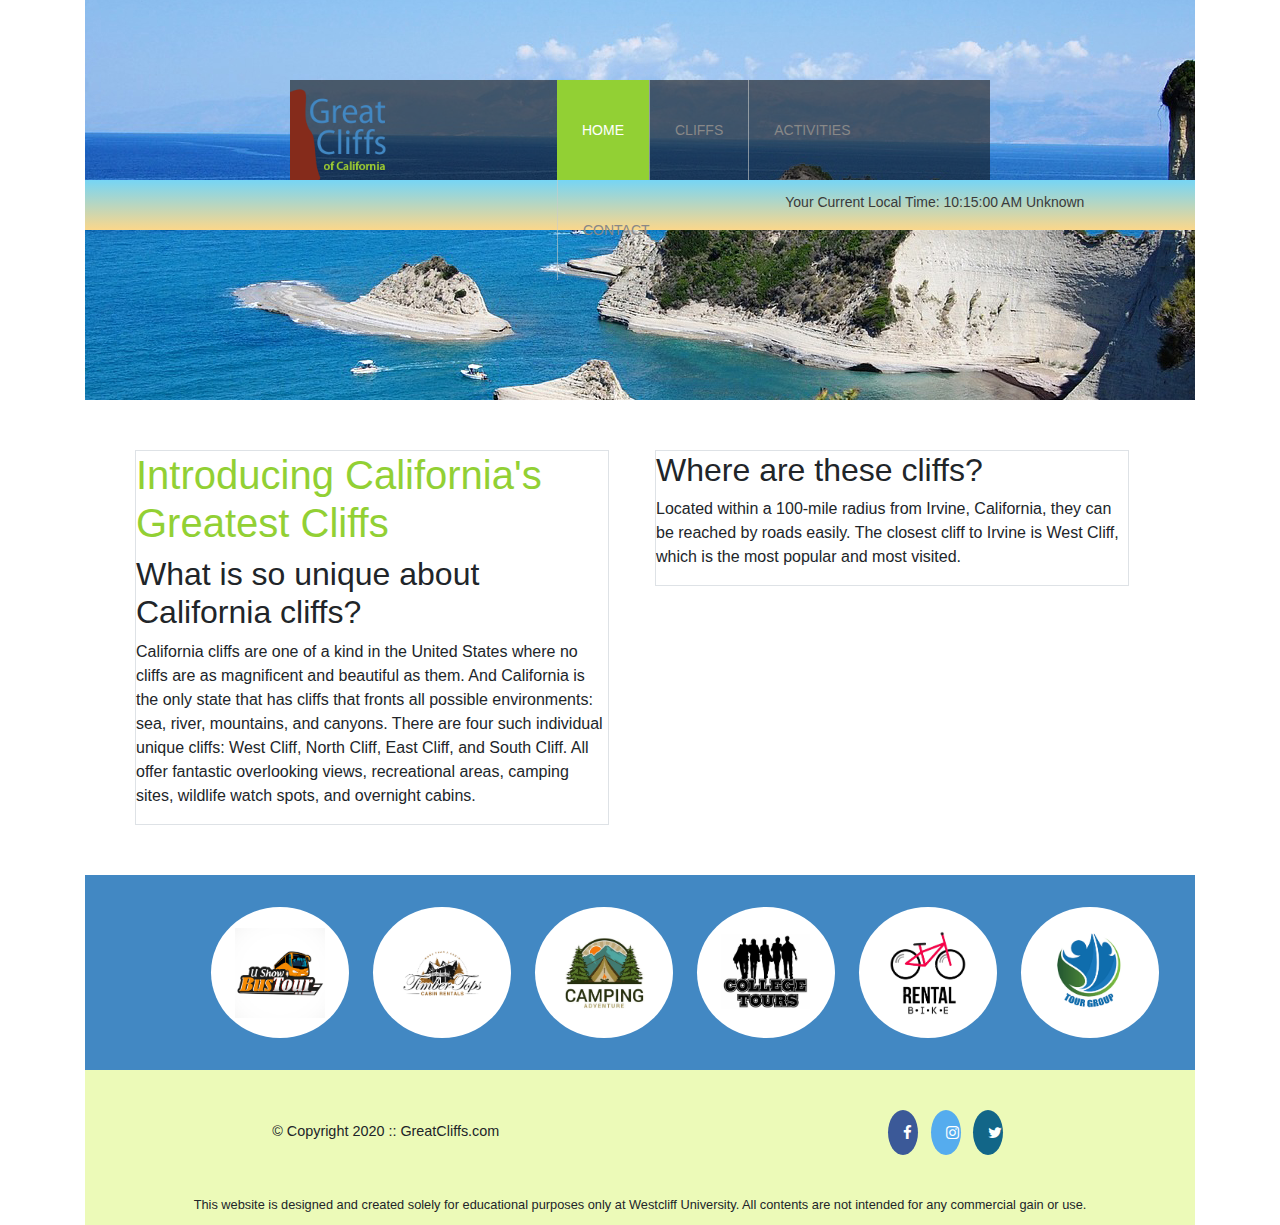
<file: index.html>
<!DOCTYPE html>
<html>
    <head>
        <title>Great Cliffs of California</title>
        <meta charset="utf-8">
        <link rel="stylesheet" href="https://stackpath.bootstrapcdn.com/bootstrap/4.5.2/css/bootstrap.min.css">
        <script src="https://code.jquery.com/jquery-3.5.1.slim.min.js"></script>
        <script src="https://cdn.jsdelivr.net/npm/@popperjs/core@2.5.2/dist/umd/popper.min.js"></script>
        <script src="https://stackpath.bootstrapcdn.com/bootstrap/4.5.2/js/bootstrap.min.js"></script>


        <!-- Font Awesome -->
        <link rel="stylesheet" href="https://cdnjs.cloudflare.com/ajax/libs/font-awesome/4.7.0/css/font-awesome.min.css">
        <link rel="stylesheet" href="style.css">
      
    </head>
    <body id="home">
        <div class="container">
            <header>
                <div class="main-header">
                    <div class="logo">
                        <img src="images/logo.png" alt="Great Cliffs Logo" width="125">         
                    </div>    
                    <nav class="main-menu">
                        <ul>
                            <li class="active"><a href="index.html">Home</a></li>
                            <li><a href="cliffs.html">Cliffs</a></li>
                            <li><a href="activities.html">Activities</a></li>
                            <li><a href="contact.html">Contact</a></li>
                        </ul>
                    </nav>          
                </div>   
            <section id="timeofday">
                <span>Your Current Local Time: </span>
                <span id="clock"></span>
            </section> 
            </header>  
            <main>
                <div class="row">
                    <div class="col-md-6">
                      <div class="border mr-md-3">
                        <h1>Introducing California's Greatest Cliffs</h1>
                        <div>
                            <h2>What is so unique about California cliffs?</h2>
                            <p>
                                California cliffs are one of a kind in the United States where
                                no cliffs are as magnificent and beautiful as them. And
                                California is the only state that has cliffs that fronts all
                                possible environments: sea, river, mountains, and canyons. There
                                are four such individual unique cliffs: West Cliff, North Cliff,
                                East Cliff, and South Cliff. All offer fantastic overlooking
                                views, recreational areas, camping sites, wildlife watch spots,
                                and overnight cabins.
                            </p>
                        </div>
                      </div>
                    </div>
                    <div class="col-md-6">
                      <div class="border mr-md-3">
                        <h2>Where are these cliffs?</h2>
                        <p>
                            Located within a 100-mile radius from Irvine, California, they
                            can be reached by roads easily. The closest cliff to Irvine is
                            West Cliff, which is the most popular and most visited.
                        </p>
                      </div>
                    </div>
                </div>
            </main>
            <section>
                <ul id="partners">
                    <!-- <li class="partner"><img src="images/partners/partner-bustour.png" alt="Partner Bus Tours"></li>
                    <li class="partner"><img src="images/partners/partner-cabinrental.png" alt="Partner Cabin Rental"></li>
                    <li class="partner"><img src="images/partners/partner-campingadv.png" alt="Partner Camping Adventure"></li>
                    <li class="partner"><img src="images/partners/partner-collegetours.png" alt="Partner College Tours"></li>
                    <li class="partner"><img src="images/partners/partner-rentalbike.png" alt="Partner Bike Rentals"></li>
                    <li class="partner"><img src="images/partners/partner-tourgroup.png" alt="Partner Tour Group"></li> -->
                </ul>
            </section>
        
            <footer>
                <div id="nondisclaimer">
                    <div class="copy">&copy; Copyright 2020 :: GreatCliffs.com</div>
                    <div class="social">
                        <a href="#" class="fa fa-facebook"></a>
                        <a href="#" class="fa fa-instagram"></a>
                        <a href="#" class="fa fa-twitter"></a>
                    </div>
                </div>
                <div id="disclaimer">
                    <p>This website is designed and created solely for educational purposes only at Westcliff University. All contents are not intended for any commercial gain or use.</p>
                </div>
            </footer>
        </div>
        <!--digital clock-->
        <script src="js/digclock.js"></script>
        <!--Partners-->
        <script src="js/site_scripts.js"> </script>
    </body>
</html>
</file>
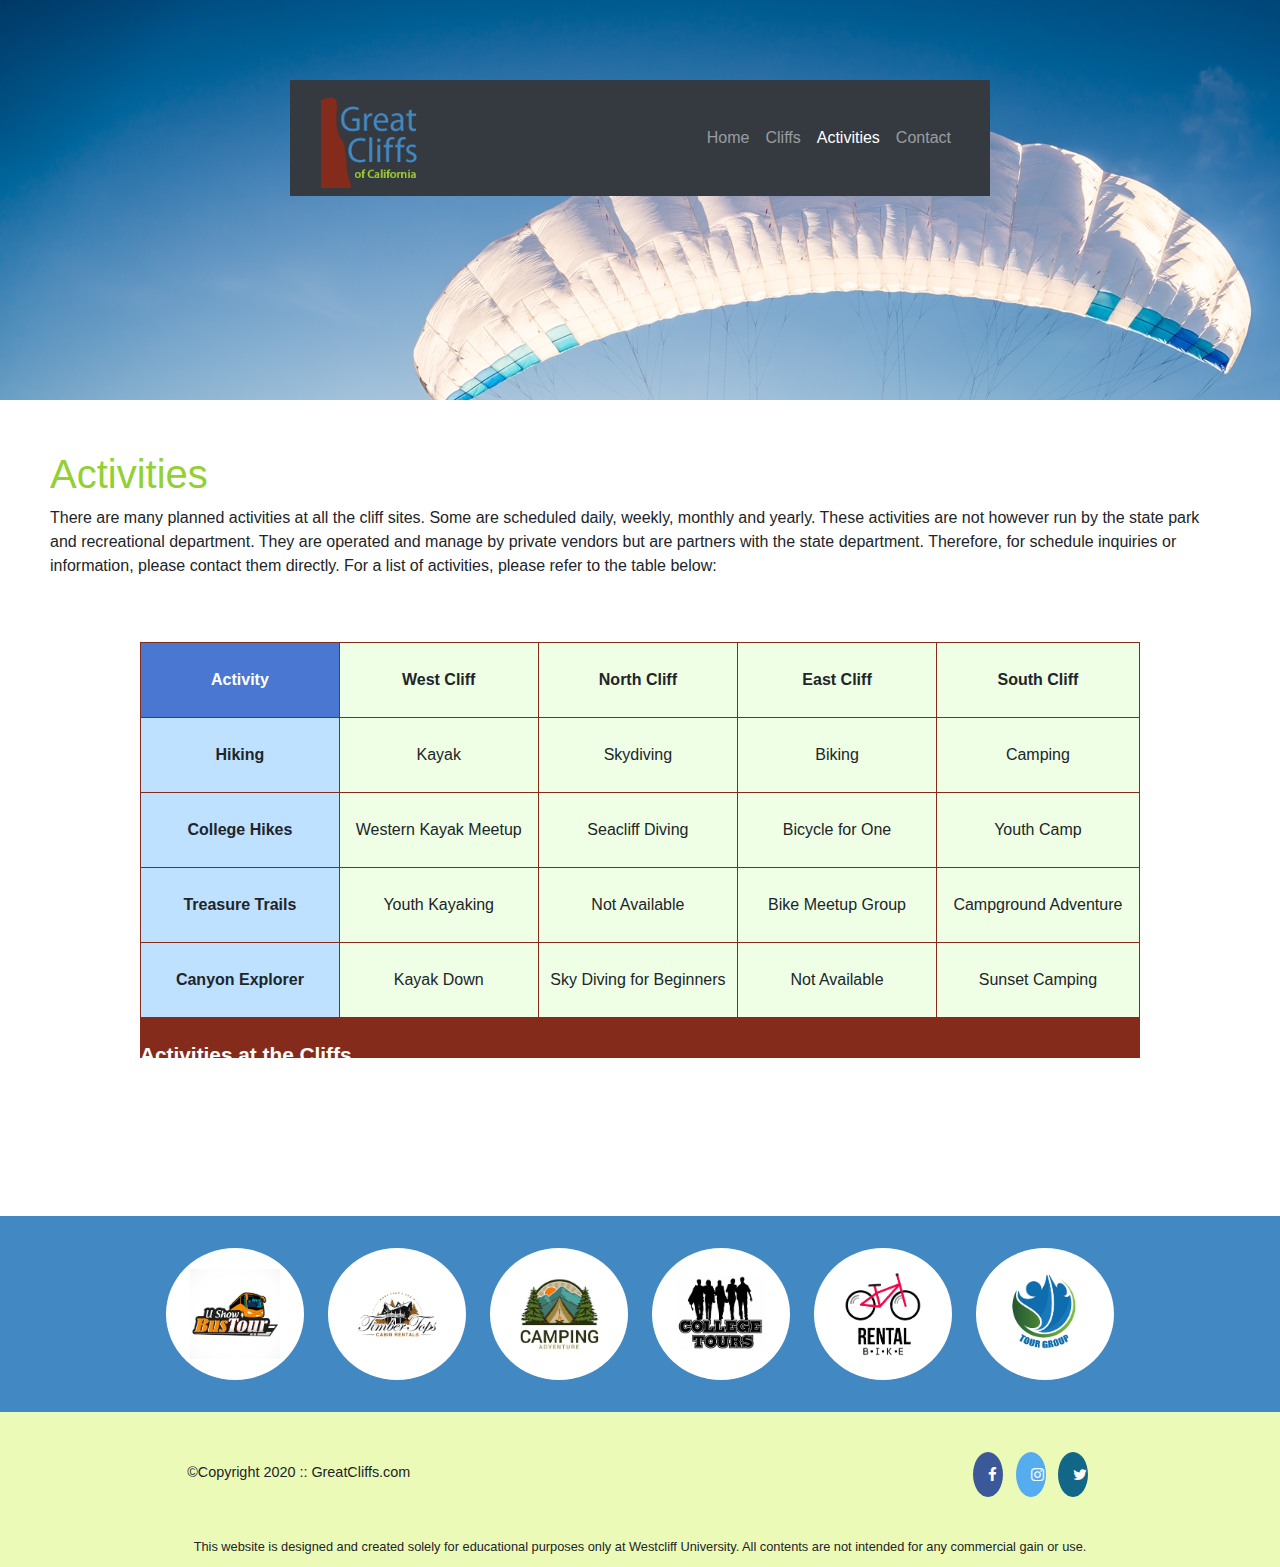
<file: activities.html>
<!DOCTYPE html>
<html>
    <head>
        <title >Great Cliffs of California</title>
        <meta charset="utf-8">
        <link rel="stylesheet" href="https://stackpath.bootstrapcdn.com/bootstrap/4.5.2/css/bootstrap.min.css">
        <script src="https://code.jquery.com/jquery-3.5.1.slim.min.js"></script>
        <script src="https://cdn.jsdelivr.net/npm/@popperjs/core@2.5.2/dist/umd/popper.min.js"></script>
        <script src="https://stackpath.bootstrapcdn.com/bootstrap/4.5.2/js/bootstrap.min.js"></script>

        <!-- jQuery Library -->
    <script src="https://ajax.googleapis.com/ajax/libs/jquery/3.5.1/jquery.min.js"></script>
        <link rel="stylesheet" href="https://cdnjs.cloudflare.com/ajax/libs/font-awesome/4.7.0/css/font-awesome.min.css">
        <link rel="stylesheet" href="style.css">
    </head>
    <body id="activities">
        <!-- Container to wrap everything -->
        <div id="container">
            <header>
                <div class ="main-header">
                    <nav class="navbar navbar-expand-lg navbar-dark bg-dark">
                        <div class="container">
                            <div class="logo">
                                <img src="images/logo.png" alt="Great Cliff's Logo" width="125">
                            </div>
                          <button class="navbar-toggler" type="button" data-toggle="collapse" data-target="#navbarNav" aria-controls="navbarNav" aria-expanded="false" aria-label="Toggle navigation">
                            <span class="navbar-toggler-icon"></span>
                          </button>
                          <div class="collapse navbar-collapse" id="navbarNav">
                            <ul class="navbar-nav ml-auto">
                              <li class="nav-item">
                                <a class="nav-link" href="index.html">Home</a>
                              </li>
                              <li class="nav-item">
                                <a class="nav-link" href="cliffs.html">Cliffs</a>
                              </li>
                              <li class="nav-item active">
                                <a class="nav-link" href="activities.html">Activities</a>
                              </li>
                              <li class="nav-item">
                                <a class="nav-link" href="contact.html">Contact</a>
                              </li>
                            </ul>
                          </div>
                        </div>
                      </nav>
                 </div>

                <!--
                    <div class ="main-header">
                        <div class="logo">
                            <img src="images/logo.png" alt="Great Cliff's Logo" width="125">
                        </div>
                            <nav class="main-menu">
                                <ul>
                                    <li><a href="index.html">Home</a></li>
                                    <li><a href="cliffs.html">Cliffs</a></li>
                                    <li  class="active"><a href="activities.html">Activities</a></li>
                                    <li><a href="contact.html">Contact</a></li>
                                </ul>
                            </nav>
                     </div>
                     -->
            </header> 
      <!--  Main Content -->
      <main>
        <h1>Activities</h1>
        <p>There are many planned activities at all the cliff sites. Some are scheduled daily, weekly, monthly and yearly. These activities are not however run by the state park and recreational department. They are operated and manage by private vendors but are partners with the state department. Therefore, for schedule inquiries or information, please contact them directly. For a list of activities, please refer to the table below:</p>
        <table>
            <caption>Activities at the Cliffs</caption>
            <thead></thead>
            <tr>
                <th>Activity</th>
                <th>West Cliff</th>
                <th>North Cliff</th>
                <th>East Cliff</th>
                <th>South Cliff</th>
            </tr>
            <tbody>
                <tr>
                    <td>Hiking</td>
                    <td>Kayak</td>
                    <td>Skydiving</td>
                    <td>Biking</td>
                    <td>Camping</td>
                </tr>
                <tr>
                    <td>College Hikes</td>
                    <td>Western Kayak Meetup</td>
                    <td>Seacliff Diving</td>
                    <td>Bicycle for One</td>
                    <td>Youth Camp</td>
                </tr>
                <tr>
                    <td>Treasure Trails</td>
                    <td>Youth Kayaking</td>
                    <td>Not Available</td>
                    <td>Bike Meetup Group</td>
                    <td>Campground Adventure</td>
                </tr>
                <tr>
                    <td>Canyon Explorer</td>
                    <td>Kayak Down</td>
                    <td>Sky Diving for Beginners</td>
                    <td>Not Available</td>
                    <td>Sunset Camping</td>
                </tr>
            </tbody>
        </table>


        <!-- Selected cell info send -->
        
        <div id="displaySelected">
            <div id="result">
              <h4>My selected activities to enquire:</h4>
            </div>
            <div id="sendinfo">
              <input type="email" placeholder="johndoe@gmail.com">
              <button id="getInfo">Get Info</button>
            </div>
          </div>

        </main> <!-- End  Main Content -->
        <section>
            <div>
                <ul id="partners">
                                        <!--
                        <li class="partner"><img src="images/partners/partner-bustour.png" alt="Partner Bus Tours"></li>
                        <li class="partner"><img src="images/partners/partner-cabinrental.png" alt="Partner Cabin Rental"></li>
                        <li class="partner"><img src="images/partners/partner-campingadv.png" alt="Partner Camping Adventure"></li>
                        <li class="partner"><img src="images/partners/partner-collegetours.png" alt="Partner College Tours"></li>
                        <li class="partner"><img src="images/partners/partner-rentalbike.png" alt="Partner Bike Rentals"></li>
                        <li class="partner"><img src="images/partners/partner-tourgroup.png" alt="Partner Tour Group"></li>
                    -->
                </ul>
        </div>
        </section>
        <footer>
            <div  id="nondisclaimer">
                <div class="copy">&copy;Copyright 2020 :: GreatCliffs.com</div>
                <div class="social">
                    <a href="#" class="fa fa-facebook"></a>
                    <a href="#" class="fa fa-instagram"></a>
                    <a href="#" class="fa fa-twitter" ></a>
                </div>
            </div>
            <div  id="disclaimer">
                <p>This website is designed and created solely for educational purposes only at Westcliff University. All contents are not intended for any commercial gain or use.</p>
        </div>
          
        <!--Activity js-->

        <script src="js/activity.js"> </script>  

        <!--Partners-->
        <script src="js/site_scripts.js"> </script>  

        </div>
        </body>
 
</html>
</file>
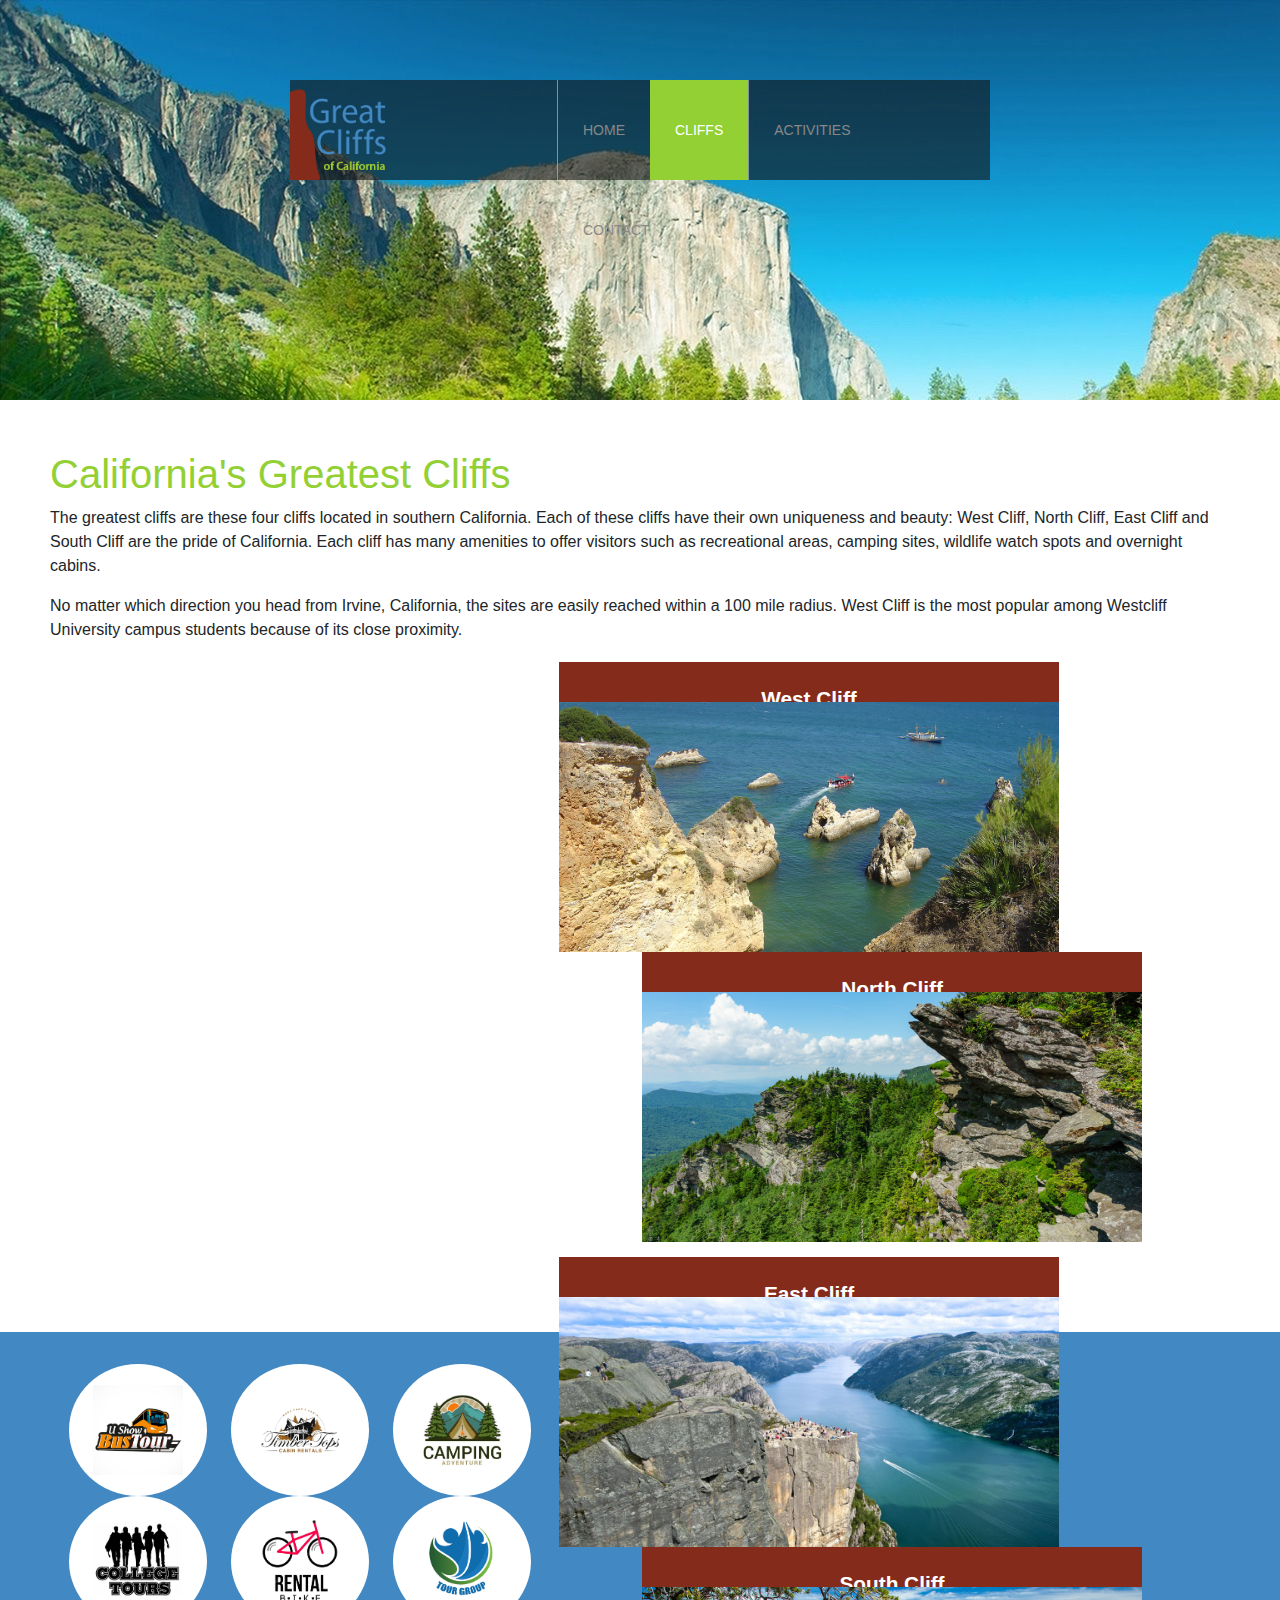
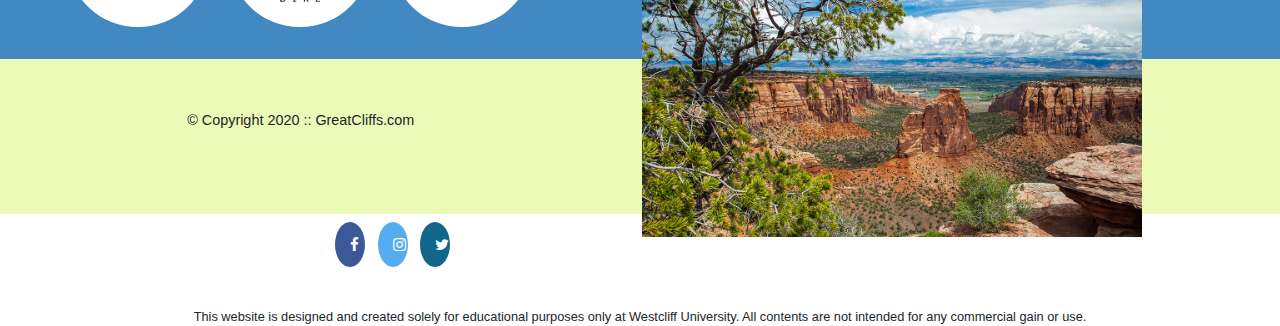
<file: cliffs.html>
<!DOCTYPE html>
<html>
    <head>
        <title >Great Cliffs of California</title>
        <meta charset="utf-8">
        <link rel="stylesheet" href="https://stackpath.bootstrapcdn.com/bootstrap/4.5.2/css/bootstrap.min.css">
        <script src="https://code.jquery.com/jquery-3.5.1.slim.min.js"></script>
        <script src="https://cdn.jsdelivr.net/npm/@popperjs/core@2.5.2/dist/umd/popper.min.js"></script>
        <script src="https://stackpath.bootstrapcdn.com/bootstrap/4.5.2/js/bootstrap.min.js"></script>

        <link rel="stylesheet" href="https://cdnjs.cloudflare.com/ajax/libs/font-awesome/4.7.0/css/font-awesome.min.css">
        <link rel="stylesheet" href="style.css">
    </head>
    <body id="cliffs">
        <!-- Container to wrap everything -->
        <div id="container">
            <header>
                    <div class ="main-header">
                        <div class="logo">
                            <img src="images/logo.png" alt="Great Cliff's Logo" width="125">
                        </div>
                    <nav class="main-menu">
                        <ul>
                            <li><a href="index.html">Home</a></li>
                            <li class="active"><a href="cliffs.html">Cliffs</a></li>
                            <li><a href="activities.html">Activities</a></li>
                            <li><a href="contact.html">Contact</a></li>
                        </ul>
                    </nav>
                     </div>
            </header> 
       <!--  Main Content -->
       <main>
        <h1>California's Greatest Cliffs</h1>
        <p>The greatest cliffs are these four cliffs located in southern California. Each of these cliffs have their own uniqueness and beauty: West Cliff, North Cliff, East Cliff and South Cliff are the pride of California. Each cliff has many amenities to offer visitors such as recreational areas, camping sites, wildlife watch spots and overnight cabins.</p>
        <p>No matter which direction you head from Irvine, California, the sites are easily reached within a 100 mile radius. West Cliff is the most popular among Westcliff University campus students because of its close proximity.</p>
        <div class="wrapper">
            <div class="Westcliff">
                <p class="headingStyle">West Cliff</p>
                <img src="images/cliff-west-sea.jpg" alt="Cliff West Sea" width="500">
            </div>
            <div class="northCliff">
                <p class="headingStyle">North Cliff</p>
                <img src="images/cliff-north-mountain.jpg" alt="Cliff North Mountain" width="500">
            </div>
            <div class="eastCliff">
                <p class="headingStyle">East Cliff</p>
                <img src="images/cliff-east-river.jpg" alt="Cliff East River" width="500">
            </div>
            <div class="southCliff">
                <p class="headingStyle">South Cliff</p>
                <img src="images/cliff-south-canyon.jpg" alt="Cliff South Canyon" width="500">
            </div>
        </div>
    </main> <!-- End  Main Content -->
    <section>
        <ul id="partners">
            <!--
            <li class="partner">
                <img src="images/partners/partner-bustour.png" alt="Partner Bus Tours">
            </li>
            <li class="partner">
                <img src="images/partners/partner-cabinrental.png" alt="Partner Cabin Rentel">
            </li>
            <li class="partner">
                <img src="images/partners/partner-campingadv.png" alt="Partner Cambing Adventure">
            </li>
            <li class="partner">
                <img src="images/partners/partner-collegetours.png" alt="Partner College Tours">
            </li>
            <li class="partner">
                <img src="images/partners/partner-rentalbike.png" alt="Partner Bike Rentals">
            </li>
            <li class="partner">
                <img src="images/partners/partner-tourgroup.png" alt="Partner Tour Group">
            </li>
            -->
        </ul>
    </section>

    <footer>
        <div id="nondisclaimer">
            <div class="copy">&copy; Copyright 2020 :: GreatCliffs.com</div>
            <div class="social">
                <a href="#" class="fa fa-facebook"></a>
                <a href="#" class="fa fa-instagram"></a>
                <a href="#" class="fa fa-twitter"></a>
            </div>
        </div>
        <div id="disclaimer">
            <p>This website is designed and created solely for educational purposes only at Westcliff University. All contents are not intended for any commercial gain or use.</p>
        </div>
    </footer>

    <!--Partners-->
    <script src="js/site_scripts.js"> </script>  

</div>
</body>
</html>
</file>
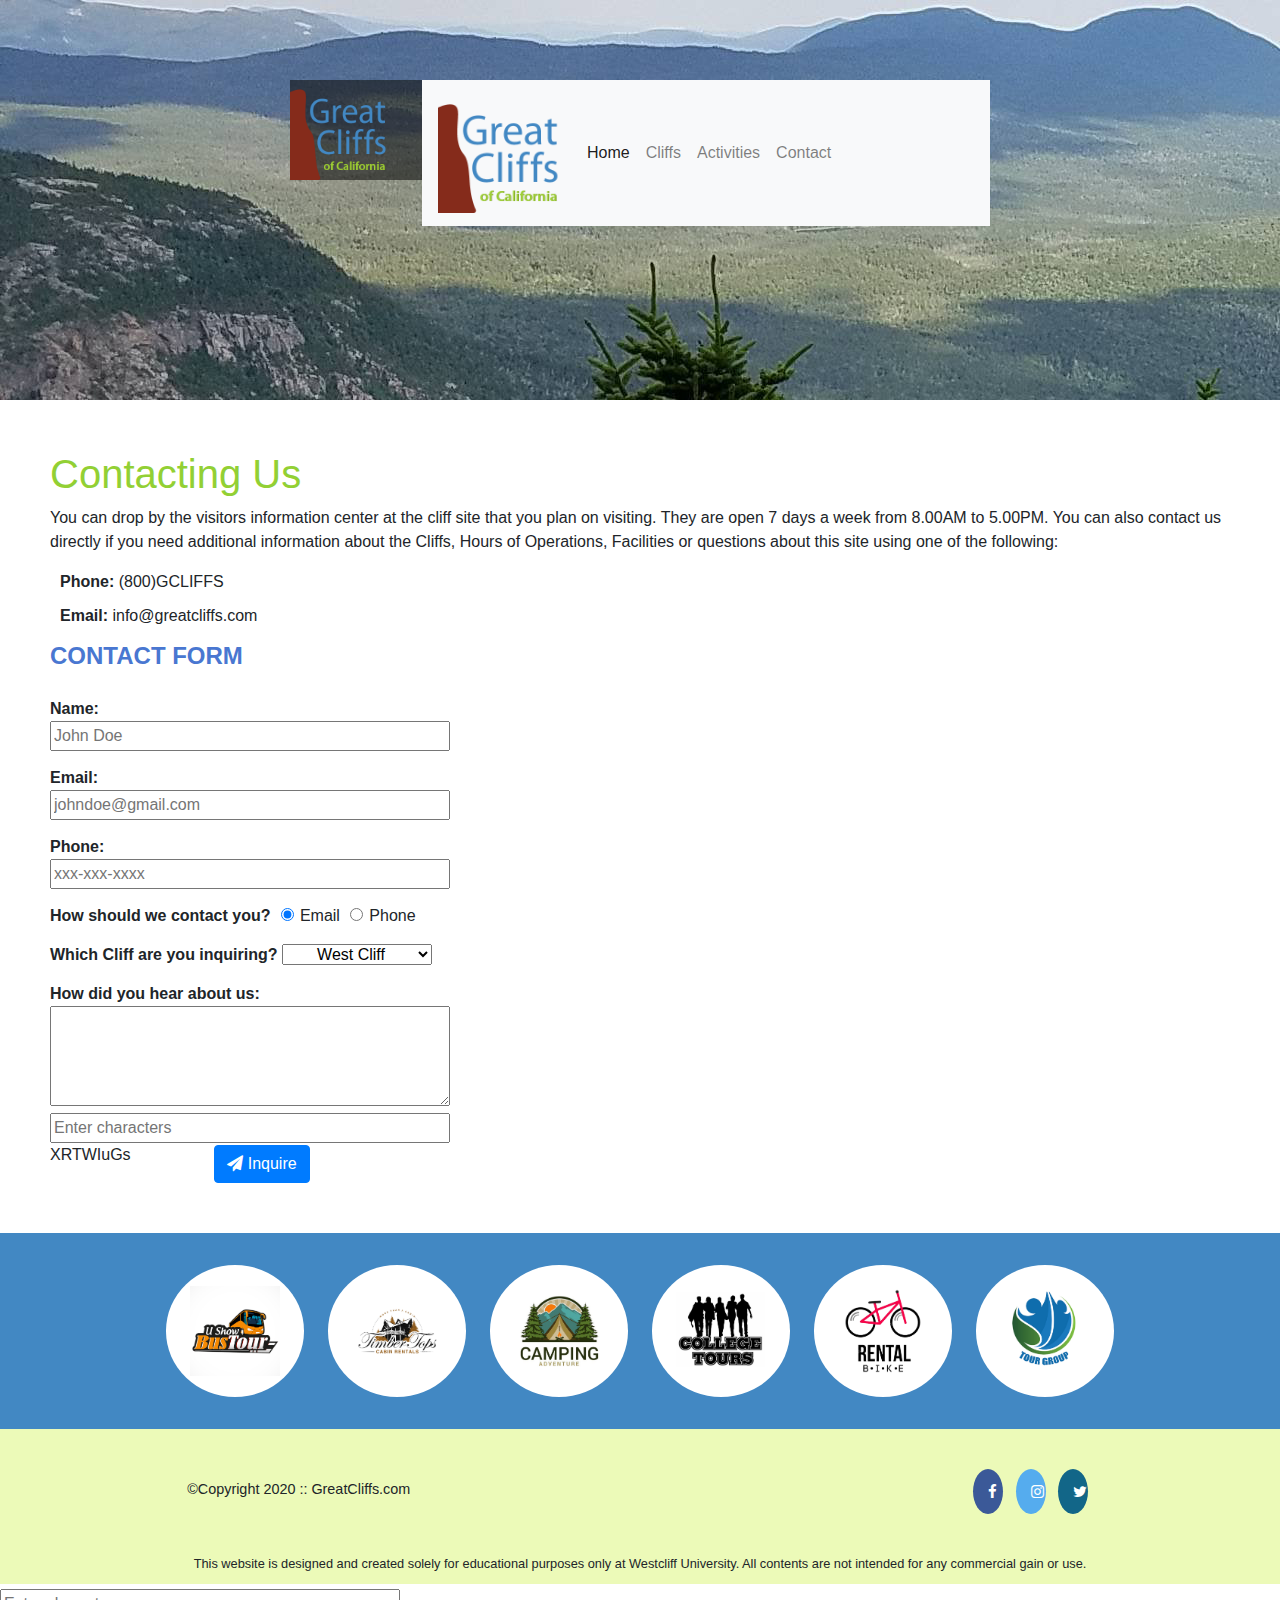
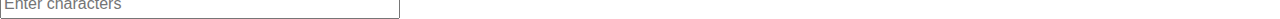
<file: contact.html>
<!DOCTYPE html>
<html>
    <head>
        <title >Great Cliffs of California</title>
        <meta charset="utf-8">
        <link rel="stylesheet" href="https://stackpath.bootstrapcdn.com/bootstrap/4.5.2/css/bootstrap.min.css">
        <script src="https://code.jquery.com/jquery-3.5.1.slim.min.js"></script>
        <script src="https://cdn.jsdelivr.net/npm/@popperjs/core@2.5.2/dist/umd/popper.min.js"></script>
        <script src="https://stackpath.bootstrapcdn.com/bootstrap/4.5.2/js/bootstrap.min.js"></script>
        <meta name="viewport" content="width=device-width, initial-scale=1, shrink-to-fit=no">

        <link rel="stylesheet" href="https://cdnjs.cloudflare.com/ajax/libs/font-awesome/4.7.0/css/font-awesome.min.css">
        <link rel="stylesheet" href="style.css">
    </head>
    <body id="contact" onload="disableButton(true)">
        <!-- Container to wrap everything -->
        <div id ="container">
            <header>
                    <div class ="main-header">
                        <div class="logo">
                            <img src="images/logo.png" alt="Great Cliff's Logo" width="125">
                        </div>
                        <nav class="navbar navbar-expand-lg navbar-light bg-light sticky-top">
                            <a class="navbar-brand" href="#"><img src="images/logo.png" alt="Great Cliffs Logo" width="125"></a>
                            <button class="navbar-toggler" type="button" data-toggle="collapse" data-target="#navbarNav" aria-controls="navbarNav" aria-expanded="false" aria-label="Toggle navigation">
                                <span class="navbar-toggler-icon"></span>
                            </button>
                            <div class="collapse navbar-collapse" id="navbarNav">
                                <ul class="navbar-nav">
                                    <li class="nav-item active"><a class="nav-link" href="index.html">Home</a></li>
                                    <li class="nav-item"><a class="nav-link" href="cliffs.html">Cliffs</a></li>
                                    <li class="nav-item"><a class="nav-link" href="activities.html">Activities</a></li>
                                    <li class="nav-item"><a class="nav-link" href="contact.html">Contact</a></li>
                                </ul>
                            </div>
                        </nav>                        
                     </div>
            </header> 
            <!--  Main Content -->
            <main>
                <h1>Contacting Us</h1>
                <p>
                You can drop by the visitors information center at the cliff site that you plan on visiting. They are open
                7 days a week from 8.00AM to 5.00PM. You can also contact us directly if you need additional information about 
                the Cliffs, Hours of Operations, Facilities or questions about this site using one of the following:
                </p>
                    
                <div class="contactinfo">
                    <div class="phone">
                        <span class="phoneSpan">Phone:</span>
                        <span>(800)GCLIFFS</span>
                    </div>
                    <div class="email">
                        <span class="emailSpan">Email:</span>
                        <span>info@greatcliffs.com</span>
                    </div>
                </div>
                
                <form action="/contact" method="post">  
                <fieldset>  
                    <legend>Contact Form</legend>
                    <div class="textbox">
                        <label>Name:</label> 
                        <input type="text" name="name" placeholder="John Doe">  
                        <label>Email:</label>  
                        <input type="email" name="email" placeholder="johndoe@gmail.com"> 
                        <label>Phone:</label>
                        <input type="text" name="phone" placeholder="xxx-xxx-xxxx"> 
                    </div>
                    
                    <div class="radios">
                        <label class="radioLabel">How should we contact you?</label>  
                        <input type="radio" name="contact" value="email" checked>Email 
                        <input type="radio" name="contact" value="phone">Phone
                    </div>
                
                    <div class="selectmenu">
                        <label class="selectLabel">Which Cliff are you inquiring?</label>  
                        <select>
                            <option>West Cliff</option>
                            <option>North Cliff</option>
                            <option>East Cliff</option>
                            <option>South Cliff</option>
                        </select>
                    </div>
                    
                    <div class="commentbox">
                        <label>How did you hear about us:</label>  
                        <textarea></textarea>
                    </div>
                    
                    <!--Random Codes-->
                    <div class="randomcode">
                        <input type="text" name="randomcode" placeholder="Enter characters">
                        <p id="codes"></p>
                    </div>


                    <div class="button-container" style="position: relative;">
                        <button type="submit" class="btn btn-primary custom-button">
                            <i class="fa fa-send"></i> Inquire
                        </button>
                    </div>

                </fieldset>  
                </form>
            </main> 
            <section>
                <ul id="partners">
                    <!--
                    <li class="partner"><img src="images/partners/partner-bustour.png" alt="Partner Bus Tours"></li>
                    <li class="partner"><img src="images/partners/partner-cabinrental.png" alt="Partner Cabin Rental"></li>
                    <li class="partner"><img src="images/partners/partner-campingadv.png" alt="Partner Camping Adventure"></li>
                    <li class="partner"><img src="images/partners/partner-collegetours.png" alt="Partner College Tours"></li>
                    <li class="partner"><img src="images/partners/partner-rentalbike.png" alt="Partner Bike Rentals"></li>
                    <li class="partner"><img src="images/partners/partner-tourgroup.png" alt="Partner Tour Group"></li>
                -->
                </ul>
            </section>
            <footer>
                <div  id="nondisclaimer">
                    <div class="copy">&copy;Copyright 2020 :: GreatCliffs.com</div>
                    <div class="social">
                        <a href="#" class="fa fa-facebook"></a>
                        <a href="#" class="fa fa-instagram"></a>
                        <a href="#" class="fa fa-twitter" ></a>
                    </div>
                </div>
                <div  id="disclaimer">
                    <p>This website is designed and created solely for educational purposes only at Westcliff University. All contents are not intended for any commercial gain or use.</p>
            </div>
            <!--Random Codes-->
            <div class="randomcode">
                <input type="text" id="codeentered" name="randomcode" placeholder="Enter characters">
                <p id="codes"></p>
            </div>
            </footer>
        </div>
         <!--Partners-->
        <script src="js/site_scripts.js"> </script>

        <script src="js/randomcodes.js"> </script>   
    </body>
</html>
</file>
<file: style.css>
/* header */
    header{
        width: 100%;
        min-height: 400px;
        padding-top: 3em;
        position: relative;
    }
    #home header{
        background: no-repeat lightgrey url(images/cliff_ocean.jpg);
        background-image: cover;
    }
    .main-header{
        background-color: rgba(19, 18, 18, 0.6);
        width: 700px;
        margin: 2em auto 0 auto;
        min-height: 100px;
        height: 100px;
        position: relative;
    }

    /* ==============================
        HOME SECTION STYLES
    ============================== */
    #timeofday{
        font-family: Arial, Helvetica, sans-serif;
        color: #3a3a3a;
        font-size: 14px;
        height: 50px;
        text-align: center;
        vertical-align: middle;
        line-height: 45px;
        background-image: linear-gradient(0deg, rgba(251,215,139,1) 0%, rgba(118,213,245,1) 100%);

    }

    #timeofday span {
        color: #3a3a3a; /* Set the font color for the label text */
    }

    /* End of HOME SECTION STYLES */

    

    .main-header .logo img{
        width: 100px;
        height: 100px;
        margin: 0 2rem 0 0;
        float: left;
    }
     /* navigation */
    .main-menu{
        margin-left: 227px;
        font-weight: 400;
    }
    .main-menu ul li {
        list-style-type: none;
        float: left;
        display: block; 
        padding-left: 25px;
        padding-right: 25px;
        border-left: 1px solid rgba(202, 204, 202, 0.6);
        line-height: 100px;
        text-transform: uppercase;
        font-size: 14px;
    }
    
    .main-menu ul li a{
        text-decoration: none;
        color: #888;
    }
    .main-menu ul li a:hover{
        color: #92d034;
    }
    .main-menu ul li.active{
        background: #92d034;
        border: none;
    }
    .main-menu ul li.active a{
        color:#fff
    }
    /* main */
    main{
        font-family: Arial, Helvetica, sans-serif;
        margin: 50px;
    }
    main h1{
        color: #92d034;
    }
    section{
        width: 100%;
        background-color: #4288c3;
    }
    section #partners{
        width: 1200px;
        padding:2em 0 2em 0;
        margin:0 auto;
        text-align: center;
    }
    section #partners .partner{
        display: inline-block;
        margin: 0 0.75em;
        padding: 1.3em 1.5em;
        background-color: #fff;
        border-radius: 50%;
    }
    section #partners .partner img{
        width:90px;
        height: 90px;
    }

       /* activity selectted cell styles*/

    .selectable:hover {
        cursor: pointer;
    }
    
    .highlighted {
        background-color: rgb(133, 255, 96); /* Or any color of your choice */
    }


       /*selected activity send info*/


    #activities main #displaySelected {
        visibility: hidden;
        margin: 0 auto;
        width: 600px;
        border: 2px solid #9ed034;
        padding: 0.75em;
      }
      
      #activities main #displaySelected #result, #activities main #displaySelected #sendinfo {
        display: inline-block;
        margin: 0;
      }
      
      #activities main #result {
        min-height: 50px;
        width: 300px;
        padding: 0;
      }
      
      #activities main #result h4 {
        margin-bottom: 1em;
        font-size: 1.15em;
      }
      
      #activities main #displaySelected #sendinfo input[type="email"] {
        width: 200px;
      }
      
    
    /* footer */
    footer{
        width: 100%;
        height: 155px;
        padding-bottom: 1em;
        background-color: #ecfab8;
    }
    footer #nondisclaimer .copy{
        padding: 3.5em 3.5em 3.5em 13em;
        float: left;
        font-size: 0.9em;
    }
    footer #nondisclaimer .social{
        padding: 2.5em;
        margin-right: 9.25em;
        float: right;
    }
    footer #disclaimer{
        clear: both;
    }
    footer #disclaimer p{
        font-size: 0.8em;
        text-align: center;
    }
    footer #nondisclaimer .social .fa{
      padding: 15px;
      font-size: 15px;
      width: 15px;
      text-align: center;
      text-decoration: none;
      margin: 0 4px;
      border-radius: 50%;
    }
    footer #nondisclaimer .social .fa:hover{
        opacity: 0.7;
    }
    footer #nondisclaimer .social .fa-facebook{
       background:#3b5998;
       color: white;
    }
    footer #nondisclaimer .social .fa-instagram{
       background:#55acee;
       color: white;
    }
    footer #nondisclaimer .social .fa-twitter{
       background:#126688;
       color: white;
    }
    /* activities css */
    #activities header{
        background: no-repeat lightgrey url(images/runfly.jpg);
        background-image: cover;
    }
    table{
        width: 1000px;
        margin: 4em auto 0 auto;
    }
    
    form .button input {
        width: 8em;
        height: 2.5em;
        font-size: 1.2em;
        font-weight: bold;
        /*background-color: #4977D1;*/
        color: #ffffff;
        border: none;
    }

    .custom-button {
        position: absolute;
        right: 78%; /* Adjust as necessary */
        bottom: 0; /* Adjust if you want to change vertical position */
    }
    
    
    caption{
        background: #852b1b;
        height: 40px;
        color:#fff;
        font-size: 1.3em;
        font-weight: bold;
        padding-top: 1em;
    }
    thead{
        background: #bde1ff;
    }
    tbody{
        background: #eeffe6;
        text-align: center;
    }
    th, td{
        width: 225px;
        height: 75px;
        vertical-align: middle;
        border: 1px solid #852b1b;
    }
    th:first-child{
        width: 125px;
        height: 50px;
        background: #4977d1;
        color: #fff;
    }
    td:first-child{
        font-weight: bold;
        background: #bde1ff;
    }
    /* contact css */
    #contact header{
        background: no-repeat lightgrey url(images/cliff_rock.jpg);
        background-image: 1500px;
    }
    .contactinfo{
        margin: 10px;
    }
    .phone{
        margin-bottom: 10px;
    }
    .phoneSpan{
        font-weight: bold;
    }
    .emailSpan{
        font-weight: bold;
    }
    legend{
        color: #4977D1;
        text-transform: uppercase;
        font-weight: bold;
    }
    label{
        display: block;
        margin: 15px 0 0 0;
        font-weight: bold;
    }
    input{
        width: 400px;
    }
    input[type="radio"]{
        width: 25px;
        display: inline;
    }
    .radioLabel{
        display: inline-block;
    }
    select{
        width: 150px;
        text-align: center;
    }
    .selectLabel{
        display: inline-block
    }
    textarea{
        width: 400px;
        height: 100px;
    }
    input[type="submit"]{
        display: block;
        margin: 20px 0 10px 0;
        width: 100px;
        padding: 10px 25px 10px 25px;
        background: #4977D1;
        border: none;
        color: #fff;
        margin-left: 300px;
    }
    /* cliffs css */
    #cliffs header{
        background: no-repeat lightgrey url(images/forest_cliff.jpg);
        background-image: 1500px;
    }
    .wrapper {
        padding: 0 45px;
        height: 620px;
       margin-top: 20px;
    }
    .Westcliff{
        width: 626px;
        float: right;
    }
    .northCliff{
        width: 543px;
        float: right;
        padding-bottom: 15px;
    }
    .eastCliff{
        width: 626px;
        float: right;
    }
    .southCliff{
        width: 543px;
        float: right;
    }
    .headingStyle{
        background: #852b1b;
        height: 40px;
        color: #fff;
        font-size: 1.3em;
        font-weight: bold;
        padding-top: 1em;
        text-align: center;
        width: 500px;
        margin: 0;
    }


/* For tablets to small desktops (less than 992px) */
@media (max-width: 992px) {
    section div #partners {
        width: 100%;
        margin: 0 auto;
    }
    section div #partners .partner {
        margin: 1rem;
    }
    .logo img {
        position: relative;
        bottom: 8px;
    }
    .main-menu {
        max-width: 700px;
        height: 120px;
        position: absolute;
        z-index: 1;
    }
    .main-menu #navbarNav ul li {
        width: 30%;
        border-left: none;
        border-bottom: 1px solid rgba(202, 204, 202, 0.6);
        background-color: rgba(38, 41, 61, 0.7);
    }
    #navbarNav {
        margin-top: 0.5rem;
    }
    main {
        padding: 3em 5em 3em 5em;
        margin: 0;
    }
    #home .main-col-content {
        padding: 25px;
        min-height: 450px;
        margin-top: 1em;
    }
} 

/* For landscape phones to tablets (less than 768px) */
@media (max-width: 768px) {
    .main-header {
        max-width: 700px;
        width: auto;
    }
    footer #nondisclaimer .copy {
        padding: 3.5em 0em 3.5em 0em;
        text-align: center;
        float: none;
        font-size: 0.9em;
    }
    footer #nondisclaimer .social {
        padding: 2.5em 0;
        margin: 0;
        text-align: center;
        float: none;
    }
}

/* For smaller phones (less than 321px) */
@media (max-width: 321px) {
    .main-header {
        max-width: 300px;
        width: 300px;
    }
    .main-menu #navbarNav ul li {
        font-size: x-small;
    }
    #cliffs .cliffimage {
        max-width: 310px;
    }
}
</file>
